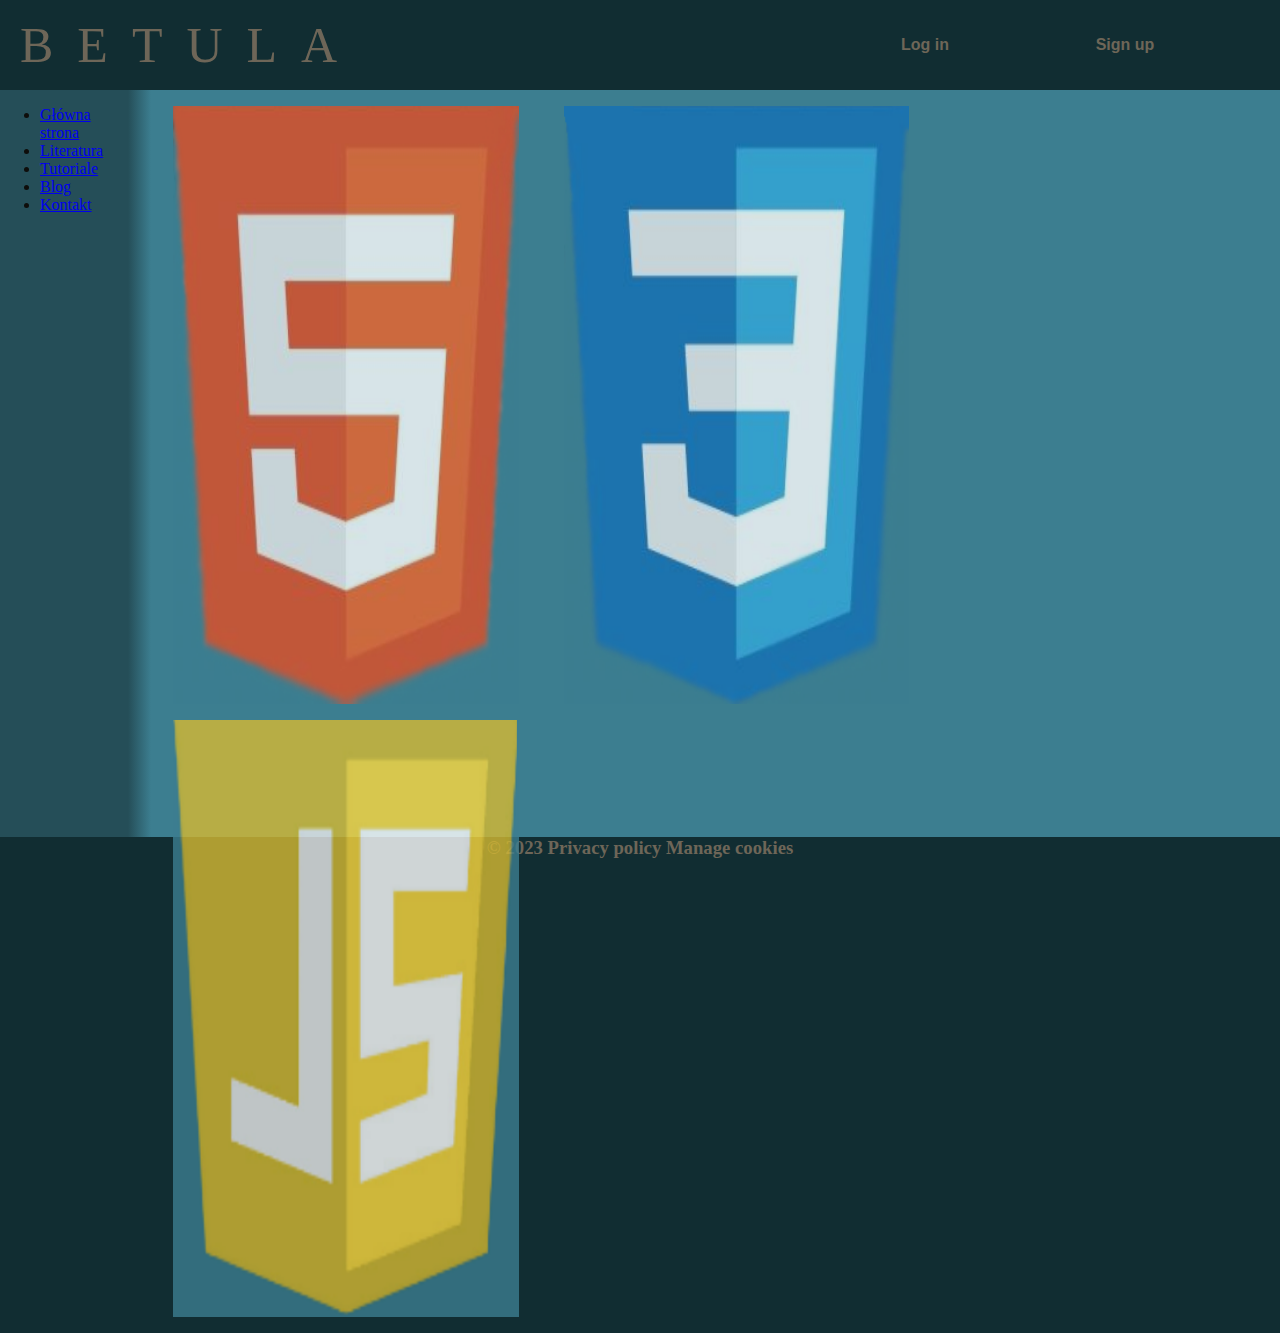
<file:  index.html>
<!DOCTYPE html>
<!-- Przepraszam, iż listy są tak brzydkie, lecz nie wymyśliłem jak je zrobić ładiejsze, a muszę już odsyłać pracę.:  -->

<html>
  <head>
    <link rel="stylesheet" href="style.css">
    <link rel="preconnect" href="https://fonts.googleapis.com">
    <link rel="preconnect" href="https://fonts.gstatic.com" crossorigin>
    <link href="https://fonts.googleapis.com/css2?family=Lato:wght@300&display=swap" rel="stylesheet">

    <title>BETULA</title>
  </head>
  <body>
      <!--Nagłówek -->
      <div id="header">
        <div id="logo">
        <span style="--i:1">B</span>
         <span style="--i:2">E</span>
         <span style="--i:3">T</span>
         <span style="--i:4">U</span>
         <span style="--i:5">L</span>
         <span style="--i:6">A</span>
         </div>
         <!-- przyciski logowania i rejestracji(rejestracji nie działa) -->
         <div id="przycisk1">
           <button class="button1" type="button" name="button">Sign up</button>
         </div>
         <div id="przycisk2">
           <button class="button1" onclick="document.getElementById('id01').style.display='block'"  type="button" name="button">Log in</button>
         </div>
      </div>
      <!-- Katalog(lewy div) -->
      <div id="katalog">
          <ul>
            <li><a href="#">Główna strona</a></li>
            <li><a href="index0.html">Literatura</a></li>
            <li><a href="index1.html">Tutoriale</a></li>
            <li><a href="index2.html">Blog</a></li>
            <li><a href="index3.html">Kontakt</a></li>
          </ul>
      </div>
      <!-- Main(środkowy div) -->
      <div id="main">
        <!-- komterery(flip) -->
        <div class="flip-box">
          <div class="flip-box-inner">
            <div class="flip-box-front">
              <img src="html.png" alt="Paris" style="width:100%;height:100%">
            </div>
            <div class="flip-box-back">
              <h2>HTML</h2>
              <p class="p1" >HTML pozwala opisać strukturę informacji zawartych wewnątrz strony internetowej, nadając odpowiednie znaczenie semantyczne poszczególnym fragmentom tekstu – formując hiperłącza, akapity, nagłówki, listy – oraz osadza w tekście dokumentu obiekty plikowe, na przykład multimedia, lub elementy baz danych, na przykład interaktywne formularze danych.</p>
            </div>
          </div>
        </div>
        <div class="flip-box">
          <div class="flip-box-inner">
            <div class="flip-box-front">
              <img src="css.png" alt="Paris" style="width:100%;height:100%">
            </div>
            <div class="flip-box-back">
              <h2>CSS</h2>
              <p class="p1">Arkusz stylów CSS to lista dyrektyw (tzw. reguł) ustalających w jaki sposób ma zostać wyświetlana przez przeglądarkę internetową zawartość wybranego elementu (lub elementów) (X)HTML lub XML. Można w ten sposób opisać wszystkie pojęcia odpowiedzialne za prezentację elementów dokumentów internetowych, takie jak rodzina czcionek, kolor tekstu, marginesy, odstęp międzywierszowy lub nawet pozycja danego elementu względem innych elementów bądź okna przeglądarki. </p>
            </div>
          </div>
        </div>
        <div class="flip-box">
          <div class="flip-box-inner">
            <div class="flip-box-front">
              <img src="js.png" alt="Paris" style="width:100%;height:100%">
            </div>
            <div class="flip-box-back">
              <h2>JAVASCRIPT</h2>
              <p class="p1">ajczęściej spotykanym zastosowaniem języka JavaScript są strony internetowe. Skrypty te służą najczęściej do zapewnienia interakcji poprzez reagowanie na zdarzenia, walidacji danych wprowadzanych w formularzach lub tworzenia złożonych efektów wizualnych. Skrypty JavaScriptu uruchamiane przez strony internetowe mają znacznie ograniczony dostęp do komputera użytkownika.</p>
            </div>
          </div>
        </div>


      </div>
      <!-- footer(dolny div) -->
      <div id="footer">
        <h3>© 2023 Privacy policy Manage cookies</h3>
      </div>
      <!-- divy menu logowania -->
      <div id="id01" class="modal">

        <form class="modal-content animate" action="Nie_dziala.php" method="post">


          <div class="container">
            <label for="uname"><b>Username</b></label>
            <input type="text" placeholder="Enter Username" name="uname" required>

            <label for="psw"><b>Password</b></label>
            <input type="password" placeholder="Enter Password" name="psw" required>

            <button id="lg" type="submit"><p class="p3" >LOGIN</p></button>

          </div>


        </form>
      </div>


      </div>
<script>
 // skrypt zamykający okno logowania przy kliknięciu w losowe miejsce za oknem
var modal = document.getElementById('id01');
window.onclick = function(event) {
    if (event.target == modal) {
        modal.style.display = "none";
    }
}
</script>
  </body>
</html>
</file>
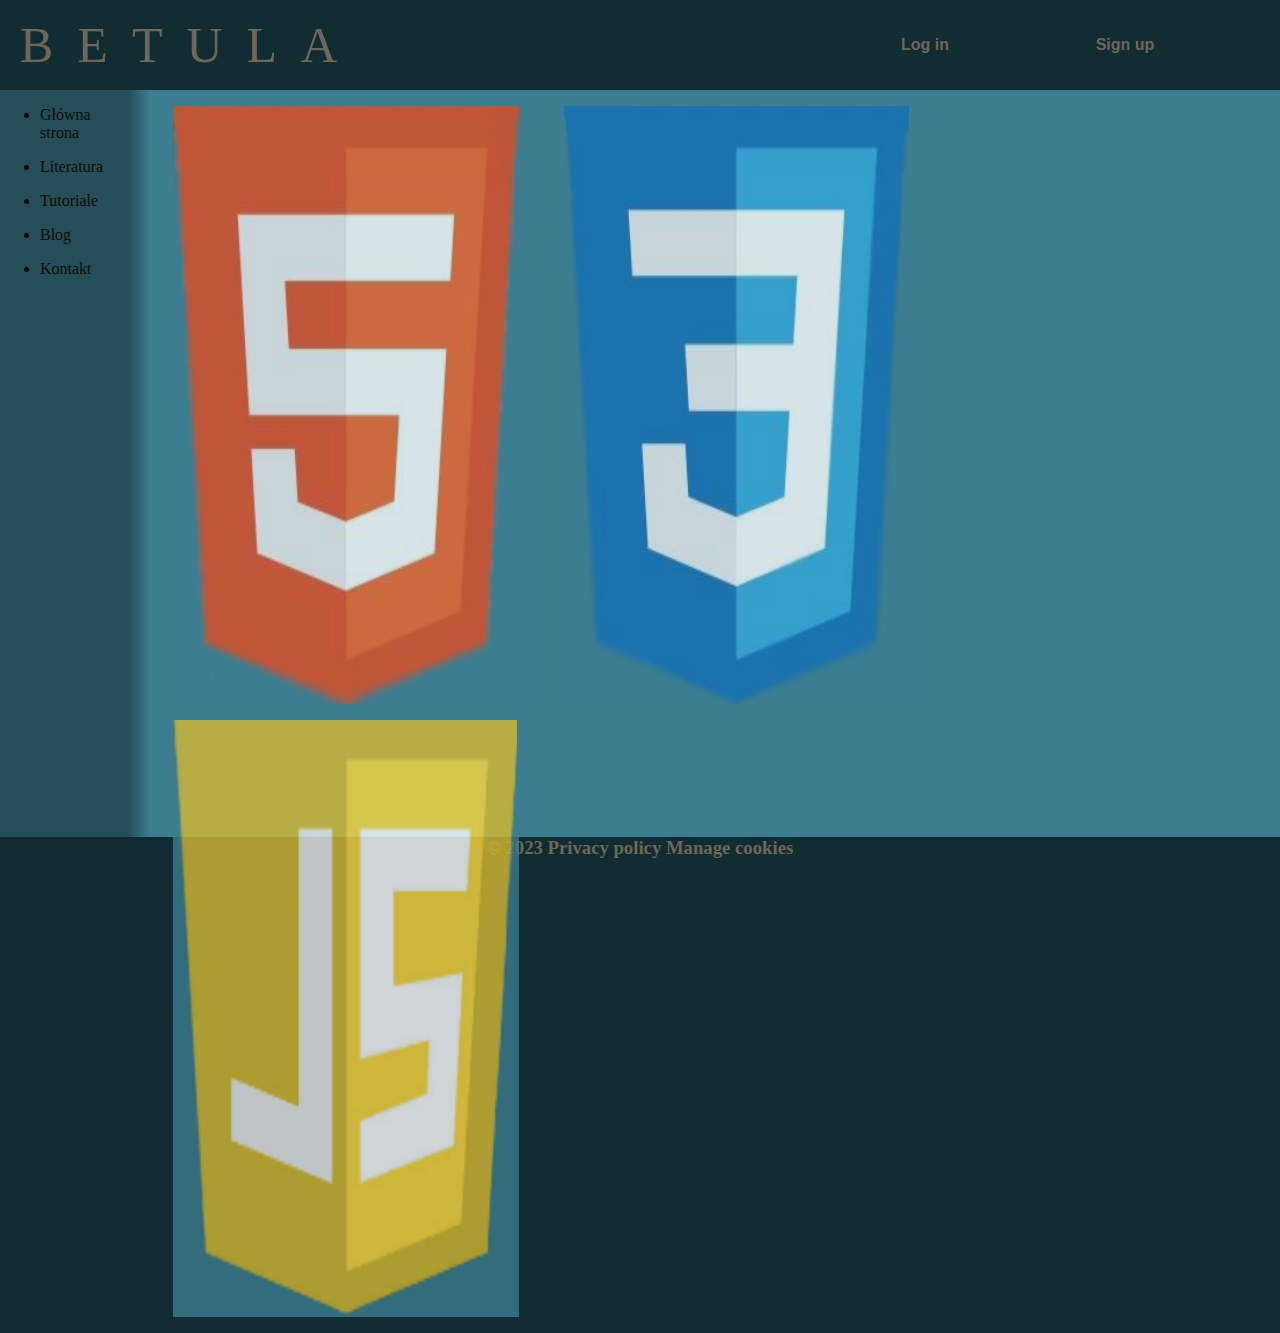
<file: index0.html>
<!DOCTYPE html>
<html>
  <head>
    <link rel="stylesheet" href="style.css">
    <link rel="preconnect" href="https://fonts.googleapis.com">
    <link rel="preconnect" href="https://fonts.gstatic.com" crossorigin>
    <link href="https://fonts.googleapis.com/css2?family=Lato:wght@300&display=swap" rel="stylesheet">

    <title>BETULA</title>
  </head>
  <body>
      <!--Nagłówek -->
      <div id="header">
        <div id="logo">
        <span style="--i:1">B</span>
         <span style="--i:2">E</span>
         <span style="--i:3">T</span>
         <span style="--i:4">U</span>
         <span style="--i:5">L</span>
         <span style="--i:6">A</span>
         </div>
         <div id="przycisk1">
           <button class="button1" type="button" name="button">Sign up</button>
         </div>
         <div id="przycisk2">
           <button class="button1" onclick="document.getElementById('id01').style.display='block'"  type="button" name="button">Log in</button>
         </div>
      </div>
      <!-- Katalog(lewy div) -->
      <div id="katalog">
          <ul>
            <li><p href="index.html">Główna strona</p></li>
            <li><p>Literatura</p></li>
            <li><p>Tutoriale</p></li>
            <li><p>Blog</p></li>
            <li><p>Kontakt</p></li>
          </ul>
      </div>
      <!-- Main(środkowy div) -->
      <div id="main">
        <div class="flip-box">
          <div class="flip-box-inner">
            <div class="flip-box-front">
              <img src="html.png" alt="Paris" style="width:100%;height:100%">
            </div>
            <div class="flip-box-back">
              <h2>HTML</h2>
              <p class="p1" >HTML pozwala opisać strukturę informacji zawartych wewnątrz strony internetowej, nadając odpowiednie znaczenie semantyczne poszczególnym fragmentom tekstu – formując hiperłącza, akapity, nagłówki, listy – oraz osadza w tekście dokumentu obiekty plikowe, na przykład multimedia, lub elementy baz danych, na przykład interaktywne formularze danych.</p>
            </div>
          </div>
        </div>
        <div class="flip-box">
          <div class="flip-box-inner">
            <div class="flip-box-front">
              <img src="css.png" alt="Paris" style="width:100%;height:100%">
            </div>
            <div class="flip-box-back">
              <h2>CSS</h2>
              <p class="p1">Arkusz stylów CSS to lista dyrektyw (tzw. reguł) ustalających w jaki sposób ma zostać wyświetlana przez przeglądarkę internetową zawartość wybranego elementu (lub elementów) (X)HTML lub XML. Można w ten sposób opisać wszystkie pojęcia odpowiedzialne za prezentację elementów dokumentów internetowych, takie jak rodzina czcionek, kolor tekstu, marginesy, odstęp międzywierszowy lub nawet pozycja danego elementu względem innych elementów bądź okna przeglądarki. </p>
            </div>
          </div>
        </div>
        <div class="flip-box">
          <div class="flip-box-inner">
            <div class="flip-box-front">
              <img src="js.png" alt="Paris" style="width:100%;height:100%">
            </div>
            <div class="flip-box-back">
              <h2>JAVASCRIPT</h2>
              <p class="p1">ajczęściej spotykanym zastosowaniem języka JavaScript są strony internetowe. Skrypty te służą najczęściej do zapewnienia interakcji poprzez reagowanie na zdarzenia, walidacji danych wprowadzanych w formularzach lub tworzenia złożonych efektów wizualnych. Skrypty JavaScriptu uruchamiane przez strony internetowe mają znacznie ograniczony dostęp do komputera użytkownika.</p>
            </div>
          </div>
        </div>


      </div>
      <!-- footer(dolny div) -->
      <div id="footer">
        <h3>© 2023 Privacy policy Manage cookies</h3>
      </div>
      <div id="id01" class="modal">

        <form class="modal-content animate" action="Nie_dziala.php" method="post">


          <div class="container">
            <label for="uname"><b>Username</b></label>
            <input type="text" placeholder="Enter Username" name="uname" required>

            <label for="psw"><b>Password</b></label>
            <input type="password" placeholder="Enter Password" name="psw" required>

            <button id="lg" type="submit"><p class="p3" >LOGIN</p></button>

          </div>


        </form>
      </div>


      </div>
<script>
// Get the modal
var modal = document.getElementById('id01');

// When the user clicks anywhere outside of the modal, close it
window.onclick = function(event) {
    if (event.target == modal) {
        modal.style.display = "none";
    }
}
</script>
  </body>
</html>
</file>
<file: style.css>
body
{
  margin: 0;
  background: #112D32;


}
#header
{
  background: #112D32;
  width: 100%;
  height: 10vh;
  user-select: none;

}
#katalog
{
  float: left;
  background: rgb(37,78,88);

  height: 83vh;
  width: 10%;
}
#main
{
  float: left;
  background: rgb(37,78,88);
  background: linear-gradient(90deg, rgba(37,78,88,1) 0%, rgba(60,126,144,1) 2%);
  height: 83vh;
  width: 90%;
  user-select: none;
}
#footer
{
  clear: both;
  background: #112D32;
  height: 1px;
  width: 100%;
}

/* Kręcące się logo */
#logo
{
  position: relative;



}
#logo span
{
  margin-top: 16px;
  margin-left: 20px;

  position: relative;
  display: inline-block;
  font-size: 50px;
  color: #6e6658;
  text-transform: uppercase;
  animation: flip 6s infinite;
  animation-delay: calc(.6s * var(--i))
}
@keyframes flip
{
  0%,80%
  {
    transform: rotateY(360deg)
  }
}
/* przyciski logowania */
#przycisk1
{
  position: absolute;
  right: 100px;
  top: 4vh;


}
#przycisk2
{
  position: absolute;
  right: 300px;
  top: 4vh;


}
.button1 {
	width: 110px;
	height:40px;
	cursor: pointer;
	font-size: 16px;
	font-weight: bold;
	color: #6e6658;
	background: #112D32;
  border: 0  ;
	box-shadow: 5px 5px 0 #112D32,
		-5px -5px 0 #112D32,
		-5px 5px 0 #112D32,
		5px -5px 0 #112D32;
	transition: 500ms ease-in-out;
  margin-top: -12px;
}

.button1:hover {
	box-shadow: 20px 5px 0 #6e6658, -20px -5px 0 #6e6658;
  background: #0d2226;
}
.button1:focus {
	outline: none;
}
h3
{
  color: #6e6658;
  text-align: center;

}
ul
{
  color: #0e0d0b;
}
/* menu logowania*/

.modal {
  display: none;
  position: fixed;
  z-index: 1;
  left: 0;
  top: 0;
  width: 100%;
  height: 100%;
  overflow: auto;
  background-color: rgb(0,0,0);
  background-color: rgba(0,0,0,0.4);
  padding-top: 60px;
}


.modal-content {
  background: #4d4d4d;

  margin: 5% auto 15% auto;

  width: 450px;
  height: 48%;
  border-radius: 10px;
  border:1px;
  display: flex;
	justify-content: center;
	align-items: center;
}


}


/* animacja zoom'u */
.animate {
  -webkit-animation: animatezoom 0.6s;
  animation: animatezoom 0.6s
}

@-webkit-keyframes animatezoom {
  from {-webkit-transform: scale(0)}
  to {-webkit-transform: scale(1)}
}

@keyframes animatezoom {
  from {transform: scale(0)}
  to {transform: scale(1)}
}




/* miejsce wpisywnia danych */
input[type=text], input[type=password]
{

  width: 40vh;
  padding: 12px 20px;
  margin: 8px 0;
  margin-left: 0.5%;
  margin-right: 0.5%;
  display: flex;
  border: 1px solid #ccc;
  box-sizing: border-box;
  background: #4d4d4d;
  transform: translate(0%, 0%);
  border-radius: 3px;
}

b
  {
    margin-left: 0.5%;
    margin-right: 0.5%;
    transform: translate(0%, 0%);
    display: flex;
    margin: 8px 0;
    padding: 2px 1px;
    width: 70%;
    color: #ccc;
  }




.button1:hover {
  opacity: 0.8;
}
/* przycisk login */
#lg
{

  width:40vh;
  display: flex;
  margin-left: 0.2vh;
  margin-top: 2vh;
  height: 60px;
  background: #4d4d4d;
  border: 1px solid #ccc;



}
#lg:hover {
  background: #404040;
}
#lg:focus {
	outline: none;
}

/* kręcoce się kontenery w main'ie */
.flip-box {
  background-color: transparent;
  float: left;
  perspective: 1000px;
  height: 80%;
  width: 30%;
  margin-top: 16px;
  margin-left:45px;
}

.flip-box-inner {
  position: relative;
  width: 100%;
  height: 100%;
  text-align: center;
  transition: transform 1.6s;
  transform-style: preserve-3d;

}

.flip-box:hover .flip-box-inner {
  transform: rotateY(180deg);
}

.flip-box-front, .flip-box-back {
  position: absolute;
  width: 100%;
  height: 100%;
  -webkit-backface-visibility: hidden;
  backface-visibility: hidden;
}

.flip-box-front {
  background-color: #bbb;
  color: black;
  opacity: 0.8;
}

/* środek kontenera */
.flip-box-back {
  background: rgb(60,126,144);
  background: linear-gradient(0deg, rgba(60,126,144,1) 3%, rgba(38,79,90,1) 10%, rgba(38,79,90,1) 90%, rgba(60,126,144,1) 97%);
  color: white;
  transform: rotateY(180deg);
  border-bottom-left-radius: 150px;
  border-bottom-right-radius: 150px;


}
.p1
{

  color:#c6c1b8 ;
  padding: 9px;
  text-align: justify;
  font-size: 25px;
  font-family: 'Lato', sans-serif;
  font-weight: 600;
  height:90px;
  z-index: 1;
}
/* tekst w kontenerach */
.p3
{
  position: absolute;
  margin-top:3vh;
  left: 50%;
  transform: translate(-50%, -50%);
  padding: 10px;
  font-size: 20px;
  color: #ccc;
  font-weight: 700;

}
h2
{
  text-align: center;
  position: relative;
  margin-top: 60px;
  font-weight: 900;
  color: #c6c1b8;
  font-size: 33px;
}
</file>
